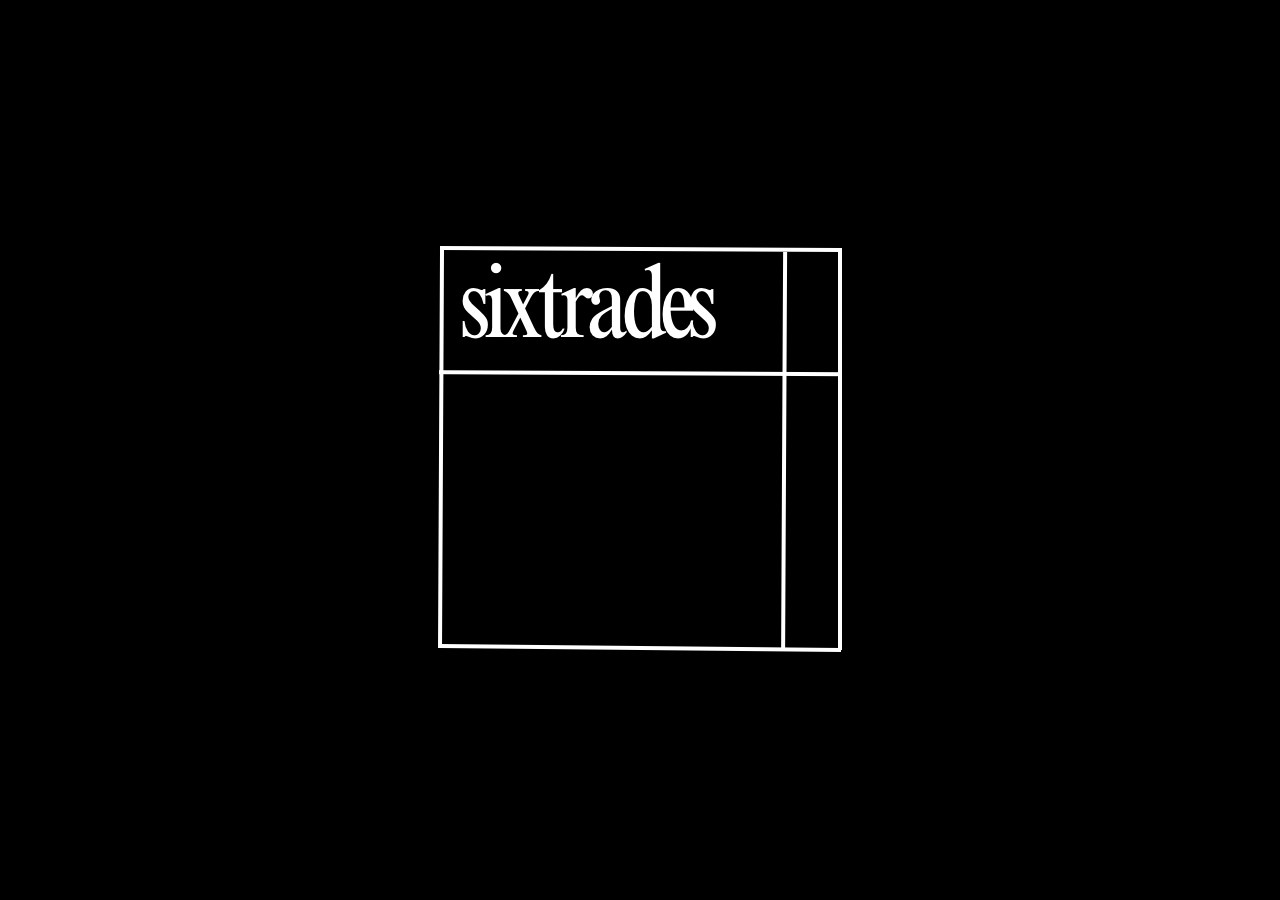
<file: index.html>
<!DOCTYPE html>
<html lang="en">
<head>
    <meta charset="UTF-8">
    <meta name="viewport" content="width=device-width, initial-scale=1.0">
    <title>1</title>
    <link rel="stylesheet" href="styles.css">
    <link href="https://fonts.googleapis.com/css2?family=Montserrat:wght@400;700&display=swap" rel="stylesheet">
    <link rel="icon" type="image/png" href="sixtrades.PNG">
</head>
<body>
    <img src="sixtrades.PNG" alt="Logo" style="display: block; margin: auto; max-width: 1000px;">
    <script src="script.js"></script>
</body>
</html>
</file>
<file: styles.css>
* {
    user-select: none;
    -webkit-user-select: none;
    -moz-user-select: none;
    -ms-user-select: none;
  }
  
  body {
    background-color: black;
    color: white;
    font-family: 'Montserrat', sans-serif;
    display: flex;
    justify-content: center;
    align-items: center;
    height: 100vh;
    margin: 0;
    font-size: 1.5rem;
    opacity: 1;
    transition: opacity 3.0s ease-in-out;
}

body.fade-out {
    opacity: 10;
}

div {
    padding: 100px;
    padding-bottom:200px;
    font-size: 18px;
}

.note { 
    width: 100%;
    text-align: center;
    font-size: 12px;
}
</file>
